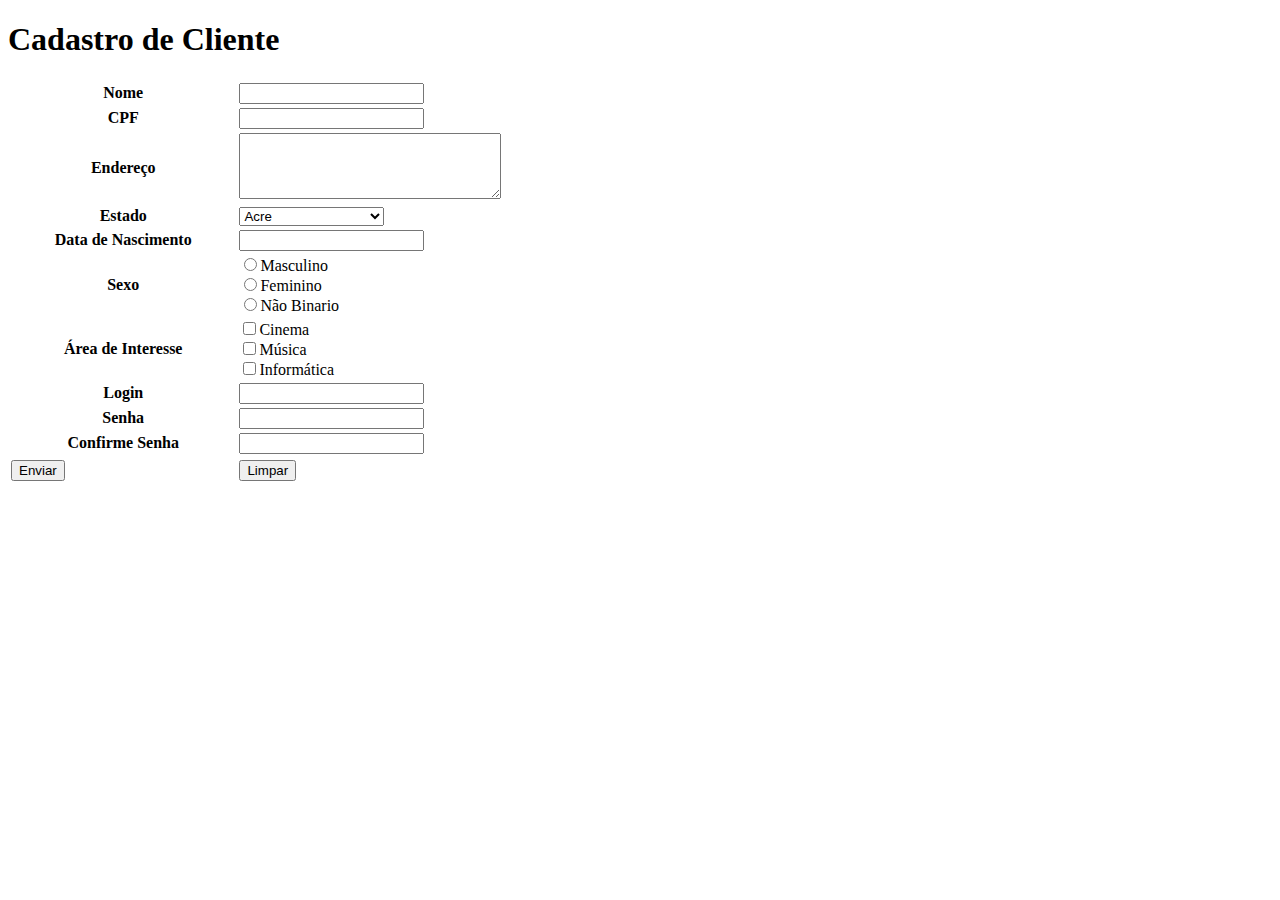
<file: formulario/index.html>
<!--Rafaela Custódio e Thamires Oliveira-->
<!DOCTYPE html>
<html lang="pt-br">
	<head>
		<title>Envio de dados</title>
		<meta charset="utf-8">
		<script type="text/javascript" src="js/jquery-2.1.1.min.js"></script>
		<script type="text/javascript" src="js/jquery.maskedinput.js"></script>
		<script type="text/javascript" src="js/mask.js"></script>
	</head>

	<body>
		<form method="post" name="formCadastro" action="cadCliente.php">
			<h1>Cadastro de Cliente</h1>
			<table width="100%">
				<tr>
					<th width="18%">Nome</th>
					<td width="82%"><input type="text" name="txtNome"></td>
				</tr>
				<tr>
					<th>CPF</th>
					<td><input type="text" name="txtCPF" maxlength="14" id="cpf"></td>
				</tr>
				<tr>
					<th>Endereço</th>
					<td><textarea type="text" name="txtEndereco" cols="30" rows="4"></textarea></td>
				</tr>
				<tr>
					<th>Estado</th>
						<td>
							<select name="listEstados">
								<option value="AC">Acre</option>
								<option value="AL">Alagoas</option>
								<option value="AP">Amapá</option>
								<option value="AM">Amazonas</option>
								<option value="BA">Bahia</option>
								<option value="CE">Ceará</option>
								<option value="DF">Distrito Federal</option>
								<option value="ES">Espirito Santo</option>
								<option value="GO">Goiás</option>
								<option value="MA">Maranhão</option>
								<option value="MT">Mato Grosso</option>
								<option value="MS">Mato Grosso do Sul</option>
								<option value="MG">Minas Gerais</option>
								<option value="PA">Pará</option>
								<option value="PB">Paraíba</option>
								<option value="PR">Paraná</option>
								<option value="PE">Pernambuco</option>
								<option value="PI">Piauí</option>
								<option value="RJ">Rio de Janeiro</option>
								<option value="RN">Rio Grande do Norte</option>
								<option value="RS">Rio Grande do Sul</option>
								<option value="RO">Rondônia</option>
								<option value="RR">Roraima</option>
								<option value="SC">Santa Catarina</option>
								<option value="SP">São Paulo</option>
								<option value="SE">Segipe</option>
								<option value="TO">Tocantins</option>
							</select>
						</td>
				</tr>
				<tr>
					<th>Data de Nascimento</th>
					<td><input type="text" name="txtData" id="datanasc"></td>
				</tr>
				<tr>
					<th>Sexo</th>
					<td>
					<input type="radio" name="sexo" value="M">Masculino
					<br>
					<input type="radio" name="sexo" value="F">Feminino
					<br>
					<input type="radio" name="sexo" value="N">Não Binario
					
					</td>
				</tr>
				<tr>
					<th>Área de Interesse</th>
					<td>
						<input type="checkbox" name="checkCinema" value="true">Cinema<br>
						<input type="checkbox" name="checkMusica" value="true">Música<br>
						<input type="checkbox" name="checkInfo" value="true">Informática<br>					
					</td>
				</tr>
				<tr>
					<th>Login</th>
					<td><input type="text" name="txtLogin"></td>
				</tr>
				<tr>
					<th>Senha</th>
					<td><input type="password" name="txtSenha1"></td>
				</tr>
				<tr>
					<th>Confirme Senha</th>
					<td><input type="password" name="txtSenha2"></td>
				</tr>
				<tr></tr>
					
						<td><input type="submit" name="btnEnviar" value="Enviar"></td>
						<td><input type="reset" name="btnLimpar" value="Limpar"></td>															
				</tr>
			</table>
		</form>
	</body>
</html>
</file>
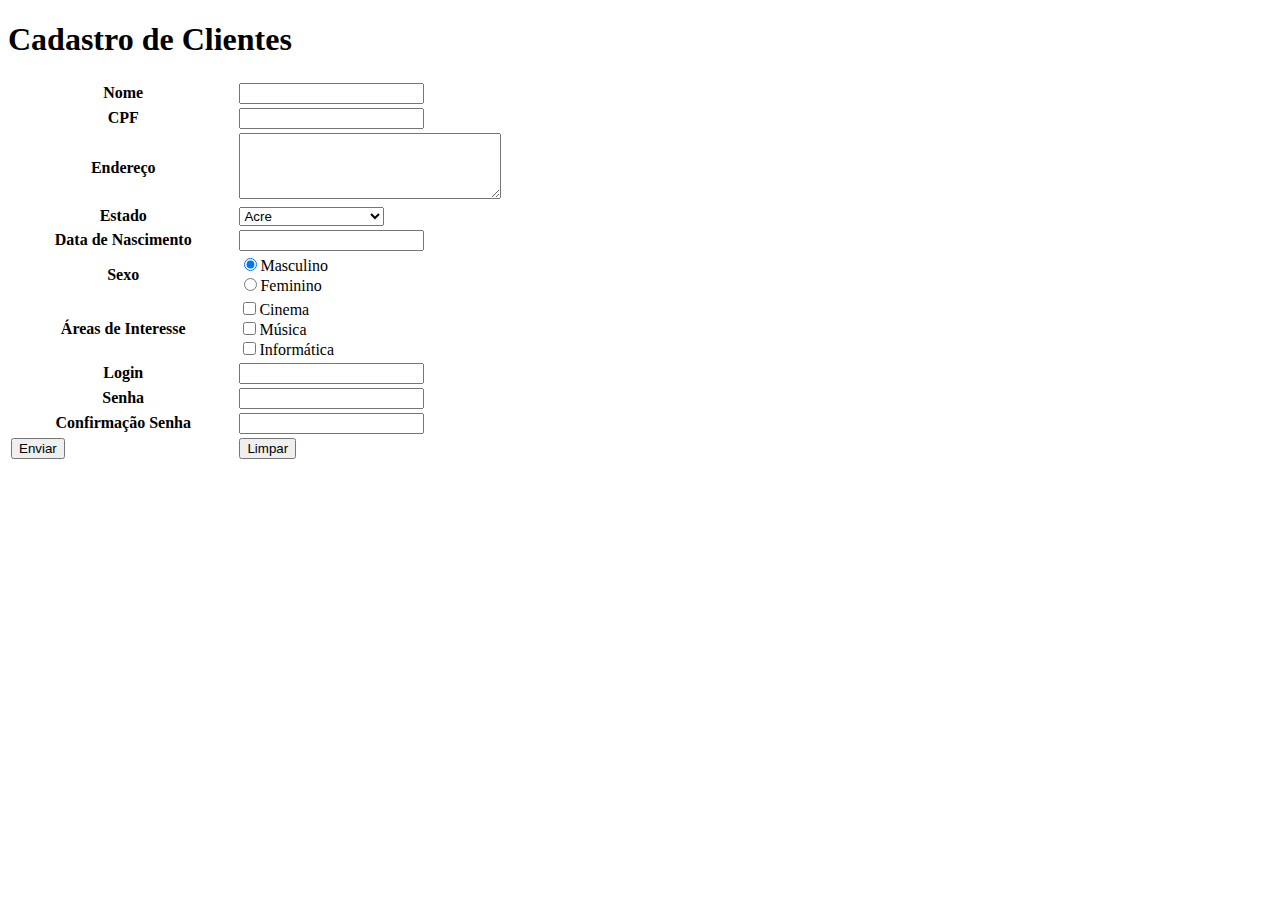
<file: 1º semestre/2016.06.02/index.html>
<!DOCTYPE html>
<html lang="pt-br">

	<head>
		<title>Envio de Dados</title>
		<meta charset="utf-8">
	</head>

	<body>
		<form method="post" name="formCadastro" action="cadCliente.php">

			<h1>Cadastro de Clientes</h1>

			<table width="100%">

				<tr>				
					<th width="18%">Nome</th>
					<td widt="82%"><input type="text" name="txtNome"></td>
				</tr>

				<tr>				
					<th>CPF</th>
					<td><input type="text" name="txtCPF" maxlength="14"></td>
				</tr>

				<tr>				
					<th>Endereço</th>
					<td><textarea name="textEndereco" cols="30" rows="4"></textarea></td>
				</tr>

				<tr>				
					<th>Estado</th>
					<td>
						
						<select name="listEstados">
							<option value="AC">Acre</option>
							<option value="AL">Alagoas</option>
							<option value="AP">Amapá</option>
							<option value="AM">Amazonas</option>
							<option value="BA">Bahia</option>
							<option value="CE">Ceará</option>
							<option value="DF">Distrito Federal</option>
							<option value="ES">Espírito Santo</option>
							<option value="GO">Goiás</option>
							<option value="MA">Maranhão</option>
							<option value="MT">Mato Grosso</option>
							<option value="MS">Mato Grosso do Sul</option>
							<option value="MG">Minas Gerais</option>
							<option value="PA">Pará</option>
							<option value="PB">Paraíba</option>
							<option value="PR">Paraná</option>
							<option value="PE">Pernambuco</option>
							<option value="PI">Piauí</option>
							<option value="RJ">Rio de Janeiro</option>
							<option value="RN">Rio Grande do Norte</option>
							<option value="RS">Rio Grande do Sul</option>
							<option value="RD">Rondônia</option>
							<option value="RR">Roraima</option>
							<option value="SC">Santa Catarina</option>
							<option value="SP">São Paulo</option>
							<option value="SE">Sergipe</option>
							<option value="TO">Tocantins</option>
						</select>

					</td>
				</tr>

				<tr>				
					<th>Data de Nascimento</th>
					<td><input type="text" name="txtData"></td>
				</tr>

				<tr>				
					<th>Sexo</th>
					<td>

					<input type="radio" name="sexo" value="M" checked>Masculino
					<br>
					<input type="radio" name="sexo" value="F">Feminino

					</td>
				</tr>

				<tr>				
					<th>Áreas de Interesse</th>
					<td>

					<input type="checkbox" name="checkCinema" value="true">Cinema<br>
					<input type="checkbox" name="checkMusica" value="true">Música<br>
					<input type="checkbox" name="checkInfo" value="true">Informática

					</td>
				</tr>

				<tr>				
					<th>Login</th>
					<td><input type="text" name="textLogin"></td>
				</tr>

				<tr>				
					<th>Senha</th>
					<td><input type="password" name="textSenha1"></td>
				</tr>

				<tr>				
					<th>Confirmação Senha</th>
					<td><input type="password" name="textSenha2"></td>
				</tr>

				<tr>
					<td><input type="submit" name="btnEnviar" value="Enviar"></td>
					<td><input type="reset" name="btnLimpar" value="Limpar"></td>
				</tr>

			</table>

		</form>
	</body>

</html>
</file>
